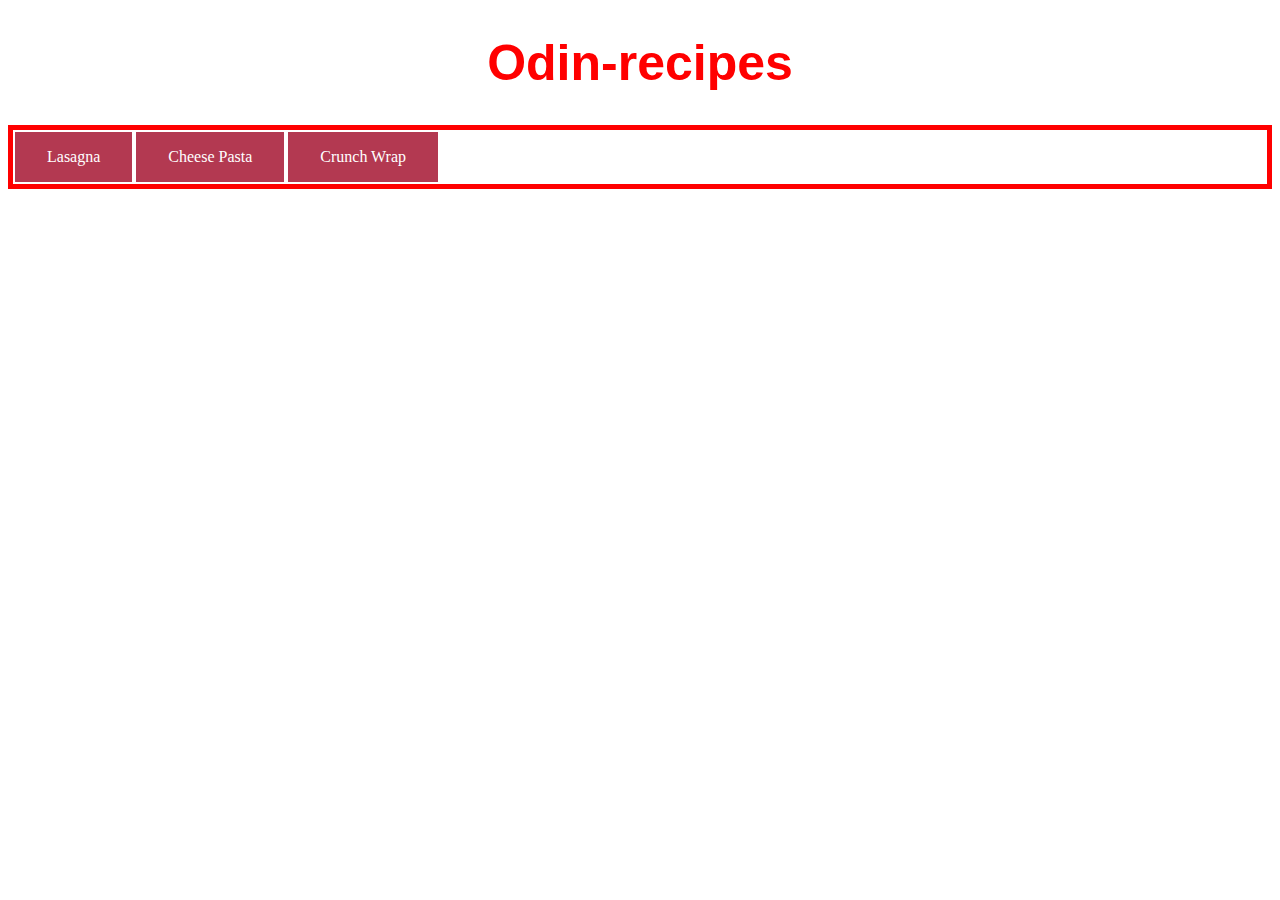
<file: index.html>
<!DOCTYPE html>
<html lang="en">
    <head>
        <title>Odin-recipes</title>
        <meta charset="UTF-8">
        <link rel="stylesheet" href="./css/index_style.css">
    </head>
    <body>
        <h1>Odin-recipes</h1>
        <nav>
            <div class="links">
                <a href="./recipes/lasagna.html">Lasagna</a>
                <a href="./recipes/cheese-pasta.html">Cheese Pasta</a>
                <a href="./recipes/crunch-wrap.html">Crunch Wrap</a>
            </div>
        </nav>
    </body>
</html>
</file>
<file: css/index_style.css>
h1 {
font-weight: bold;
font-family: Verdana, Geneva, Tahoma, sans-serif;
font-size: 50px;
color: red;
text-align: center;
}

nav {
    border: 5px solid red;
    padding: 2px;

}
.links a {
    background-color: rgb(179,57,81);
    color: #fff;
    text-decoration: none;
    padding: 1em 2em;
    display: inline-block;
  }
  
  .links a:hover {
    background-color: rgb(66, 28, 40);
    color: #fff;
  }
</file>
